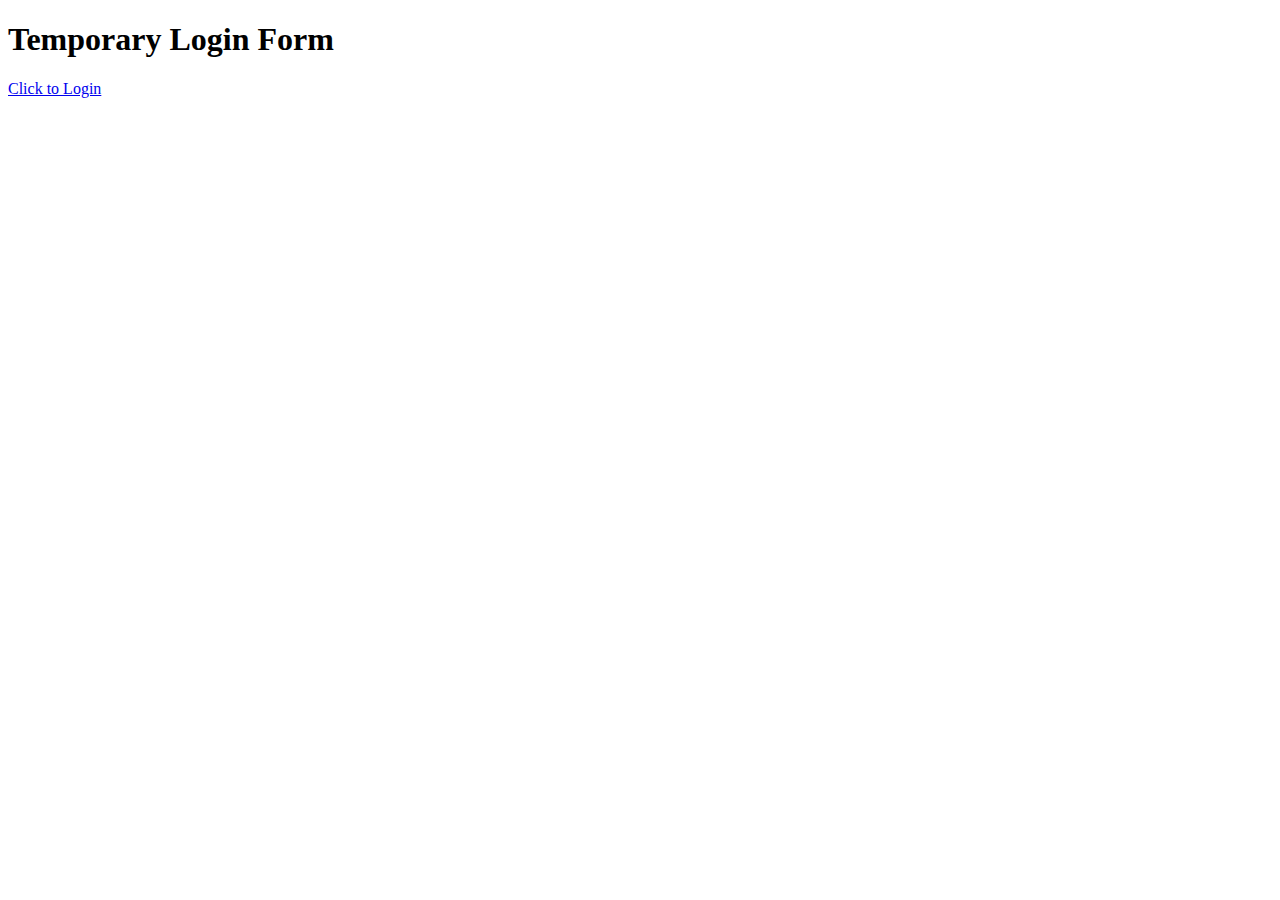
<file: index.html>
<!DOCTYPE html>
<html lang="en">
<head>
    <meta charset="UTF-8">
    <meta name="viewport" content="width=device-width, initial-scale=1.0">
    <title>Document</title>
</head>
<body>
    <h1>Temporary Login Form</h1>

    <a href="AdminPages/Home.html"> Click to Login</a>
</body>
</html>
</file>
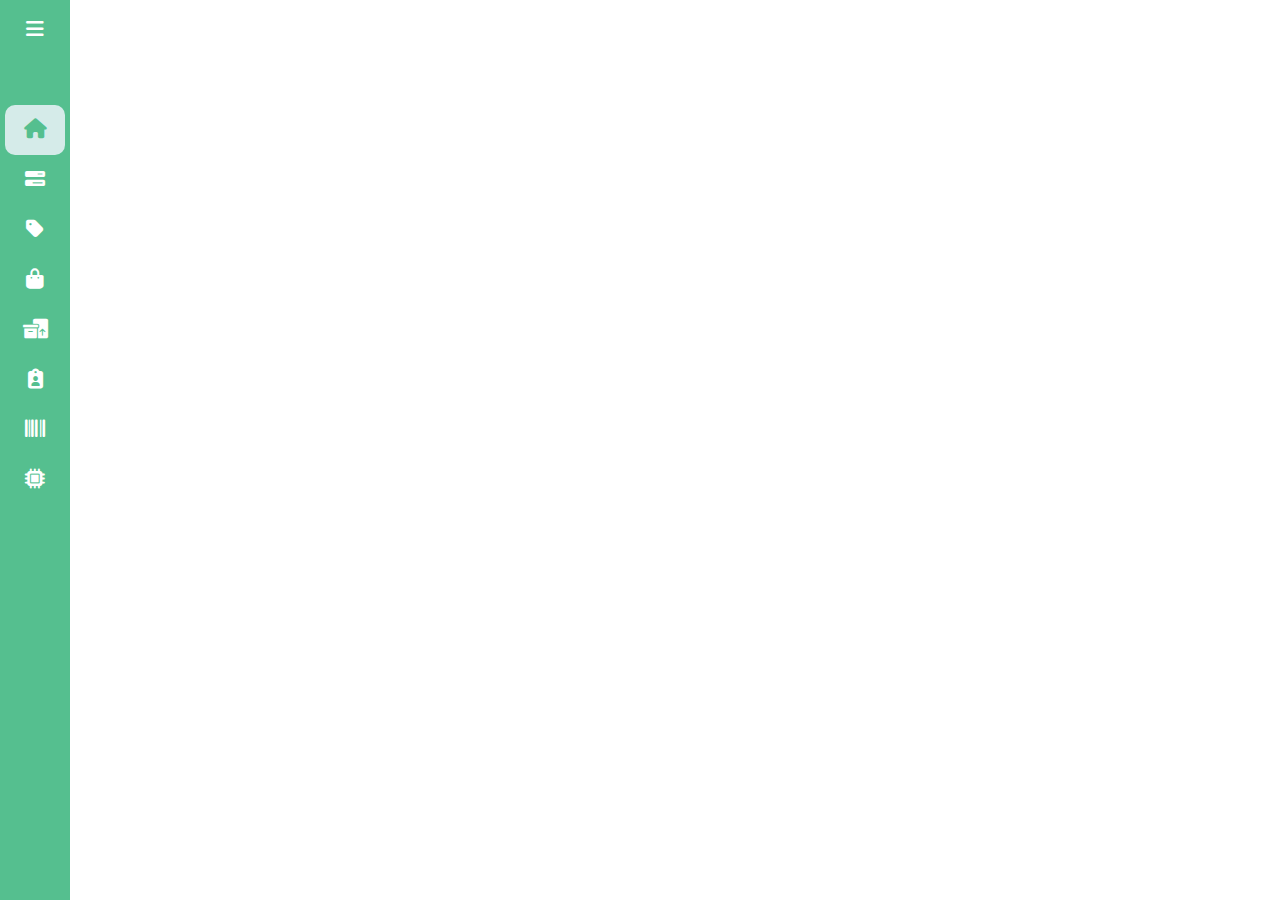
<file: AdminPages/Home.html>
<!DOCTYPE html>
<html lang="en">
<head>
    <meta charset="UTF-8">
    <meta name="viewport" content="width=device-width, initial-scale=1.0">
    <title>Paper-Phase IMS</title>
    <link rel="stylesheet" href="https://cdnjs.cloudflare.com/ajax/libs/font-awesome/6.7.2/css/all.min.css" integrity="sha512-Evv84Mr4kqVGRNSgIGL/F/aIDqQb7xQ2vcrdIwxfjThSH8CSR7PBEakCr51Ck+w+/U6swU2Im1vVX0SVk9ABhg==" crossorigin="anonymous" referrerpolicy="no-referrer" />
    <link rel="stylesheet" href="../style/Navigation.css">
    
</head>
<body style="margin: auto; padding: 0;">
    <!-- Navigation -->
    <nav id="navigation">
        <div class="expand">
            <button class="expandbtn" onclick="expand()" id="xpnd"><i class="fas fa-bars"></i></button>
        </div>
        <div class="compress menus-none" id="compress">
            <button class="compressbtn" onclick="compress()" id="cmprss"><i class="fas fa-bars"></i></button>
        </div>
        <!-- ------------ -->
        <div class="menus01" id="menus01">
            <button class="menubtn selected" id="home" onclick="homePage()"><i class="fas fa-home" id="selected-i"></i></button>
            <button class="menubtn" id="PrdL" onclick="productPage()"><i class="fas fa-bars-progress"></i></button>
            <button class="menubtn" id="PrcL" onclick="pricePage()"><i class="fas fa-tag"></i></button>
            <button class="menubtn" id="PO" onclick="poPage()"><i class="fas fa-bag-shopping"></i></button>
            <button class="menubtn" id="Sup" onclick="supplierPage()"><i class="fas fa-boxes-packing"></i></button>
            <button class="menubtn" id="SA" onclick="staffaccPage()"><i class="fas fa-clipboard-user"></i></button>
            <button class="menubtn" id="POS" onclick="posPage()"><i class="fas fa-barcode"></i></button>
            <button class="menubtn" id="IT" onclick="itPage()"><i class="fas fa-microchip"></i></button>
        </div>
        <div class="menus-none" id="menus02">
            <button class="menubtn2 selected2" id="home" onclick="homePage()">
                <i class="fas fa-home" id="selected-i2"> </i> 
                Home
            </button>
            <button class="menubtn2" id="PrdL" onclick="productPage()">
                <i class="fas fa-bars-progress"> </i> 
                Product Lists
            </button>
            <button class="menubtn2" id="PrcL" onclick="pricePage()">
                <i class="fas fa-tag"> </i> 
                Price Lists
            </button>
            <button class="menubtn2" id="PO" onclick="poPage()">
                <i class="fas fa-bag-shopping"> </i> 
                Purchase Order
            </button>
            <button class="menubtn2" id="Sup"  onclick="supplierPage()">
                <i class="fas fa-boxes-packing"> </i> 
                Suppliers
            </button>
            <button class="menubtn2" id="SA" onclick="staffaccPage()">
                <i class="fas fa-clipboard-user"> </i> 
                Staff Information
            </button>
            <button class="menubtn2" id="POS" onclick="posPage()">
                <i class="fas fa-barcode"> </i> 
                P.O.S
            </button>
            <button class="menubtn2" id="IT" onclick="itPage()">
                <i class="fas fa-microchip"> </i>
                 I.T's
                </button>
        </div>
    </nav>
    <!-- End of Navigation -->
</body>
<script src="../Javascripts/Navigation.js"></script>
</html>
</file>
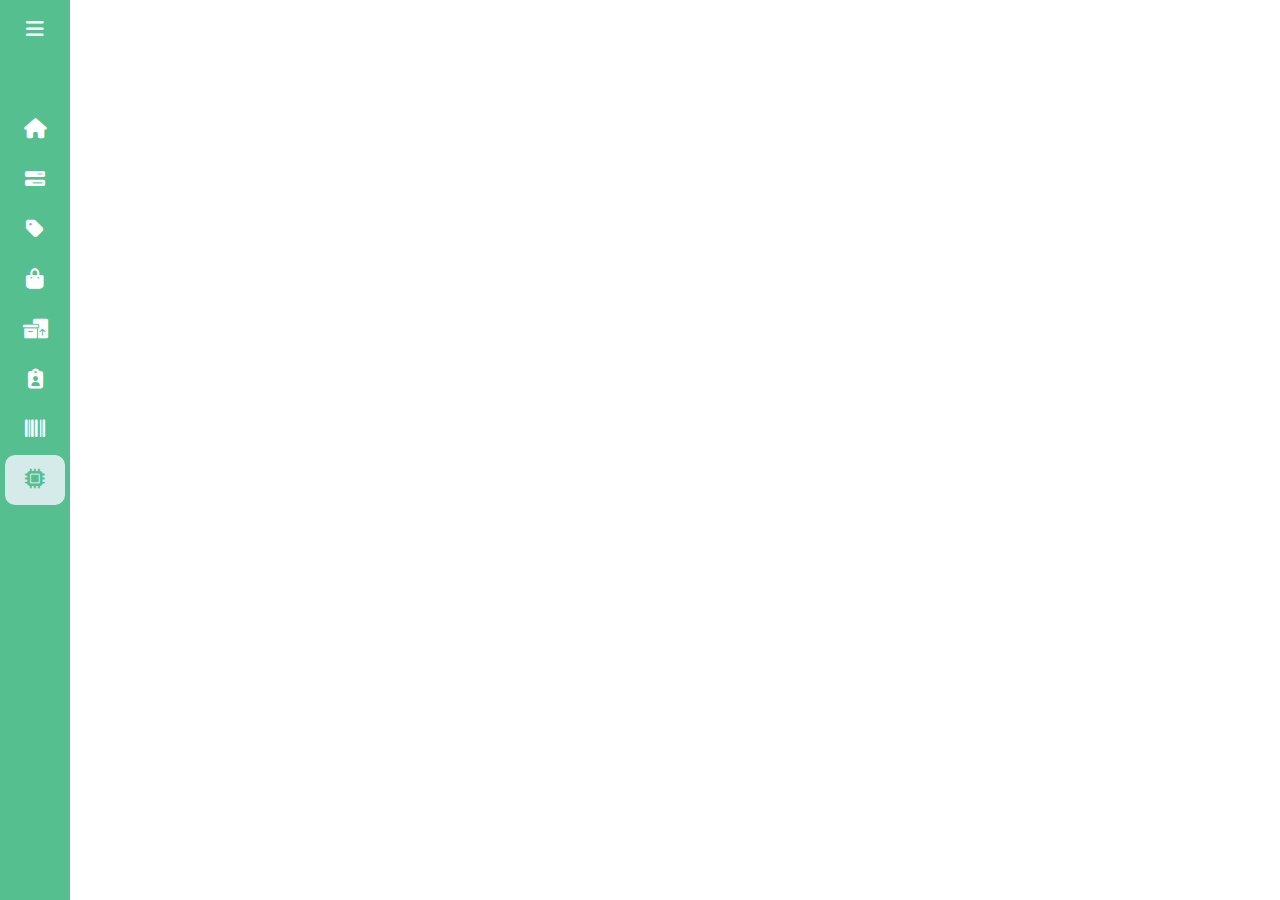
<file: AdminPages/IT.html>
<!DOCTYPE html>
<html lang="en">
<head>
    <meta charset="UTF-8">
    <meta name="viewport" content="width=device-width, initial-scale=1.0">
    <title>Paper-Phase IMS</title>
    <link rel="stylesheet" href="https://cdnjs.cloudflare.com/ajax/libs/font-awesome/6.7.2/css/all.min.css" integrity="sha512-Evv84Mr4kqVGRNSgIGL/F/aIDqQb7xQ2vcrdIwxfjThSH8CSR7PBEakCr51Ck+w+/U6swU2Im1vVX0SVk9ABhg==" crossorigin="anonymous" referrerpolicy="no-referrer" />
    <link rel="stylesheet" href="../style/Navigation.css">
    
</head>
<body style="margin: auto; padding: 0;">
    <!-- Navigation -->
    <nav id="navigation">
        <div class="expand">
            <button class="expandbtn" onclick="expand()" id="xpnd"><i class="fas fa-bars"></i></button>
        </div>
        <div class="compress menus-none" id="compress">
            <button class="compressbtn" onclick="compress()" id="cmprss"><i class="fas fa-bars"></i></button>
        </div>
        <!-- ------------ -->
        <div class="menus01" id="menus01">
            <button class="menubtn " id="home" onclick="homePage()"><i class="fas fa-home" ></i></button>
            <button class="menubtn " id="PrdL" onclick="productPage()"><i class="fas fa-bars-progress" ></i></button>
            <button class="menubtn " id="PrcL" onclick="pricePage()"><i class="fas fa-tag" ></i></button>
            <button class="menubtn " id="PO" onclick="poPage()"><i class="fas fa-bag-shopping" ></i></button>
            <button class="menubtn " id="Sup" onclick="supplierPage()"><i class="fas fa-boxes-packing" ></i></button>
            <button class="menubtn " id="SA" onclick="staffaccPage()"><i class="fas fa-clipboard-user" ></i></button>
            <button class="menubtn " id="POS" onclick="posPage()"><i class="fas fa-barcode" ></i></button>
            <button class="menubtn selected" id="IT" onclick="itPage()"><i class="fas fa-microchip" id="selected-i"></i></button>
        </div>
        <div class="menus-none" id="menus02">
            <button class="menubtn2 " id="home" onclick="homePage()">
                <i class="fas fa-home" > </i> 
                Home
            </button>
            <button class="menubtn2 " id="PrdL" onclick="productPage()">
                <i class="fas fa-bars-progress" > </i> 
                Product Lists
            </button>
            <button class="menubtn2 " id="PrcL" onclick="pricePage()">
                <i class="fas fa-tag" > </i> 
                Price Lists
            </button>
            <button class="menubtn2 " id="PO" onclick="poPage()">
                <i class="fas fa-bag-shopping" > </i> 
                Purchase Order
            </button>
            <button class="menubtn2 " id="Sup"  onclick="supplierPage()">
                <i class="fas fa-boxes-packing" > </i> 
                Suppliers
            </button>
            <button class="menubtn2 " id="SA" onclick="staffaccPage()">
                <i class="fas fa-clipboard-user" > </i> 
                Staff Information
            </button>
            <button class="menubtn2 " id="POS" onclick="posPage()">
                <i class="fas fa-barcode" > </i> 
                P.O.S
            </button>
            <button class="menubtn2 selected2" id="IT" onclick="itPage()">
                <i class="fas fa-microchip" id="selected-i2"> </i>
                 I.T's
                </button>
        </div>
    </nav>
    <!-- End of Navigation -->
</body>
<script src="../Javascripts/Navigation.js"></script>
</html>
</file>
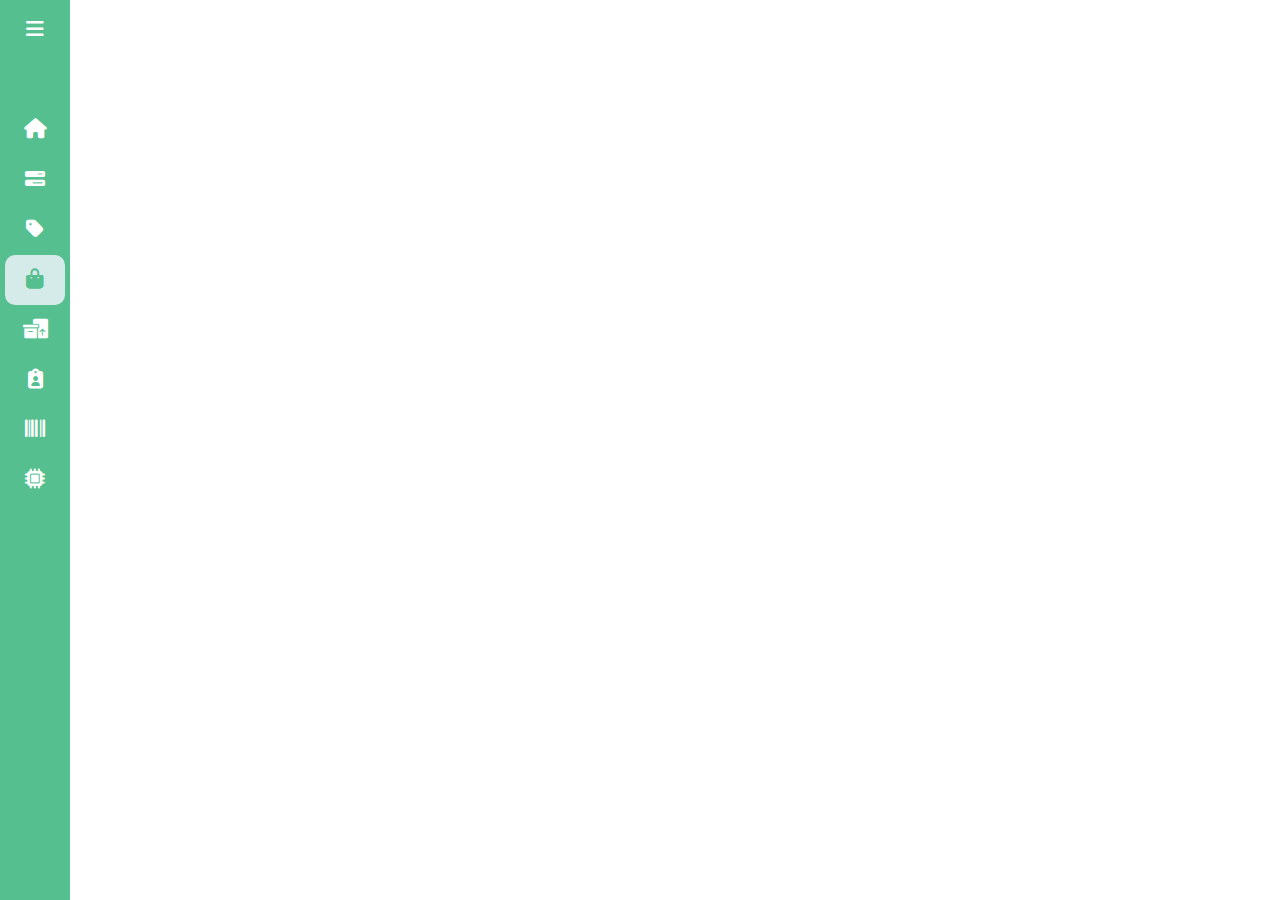
<file: AdminPages/PO.html>
<!DOCTYPE html>
<html lang="en">
<head>
    <meta charset="UTF-8">
    <meta name="viewport" content="width=device-width, initial-scale=1.0">
    <title>Paper-Phase IMS</title>
    <link rel="stylesheet" href="https://cdnjs.cloudflare.com/ajax/libs/font-awesome/6.7.2/css/all.min.css" integrity="sha512-Evv84Mr4kqVGRNSgIGL/F/aIDqQb7xQ2vcrdIwxfjThSH8CSR7PBEakCr51Ck+w+/U6swU2Im1vVX0SVk9ABhg==" crossorigin="anonymous" referrerpolicy="no-referrer" />
    <link rel="stylesheet" href="../style/Navigation.css">
    
</head>
<body style="margin: auto; padding: 0;">
    <!-- Navigation -->
    <nav id="navigation">
        <div class="expand">
            <button class="expandbtn" onclick="expand()" id="xpnd"><i class="fas fa-bars"></i></button>
        </div>
        <div class="compress menus-none" id="compress">
            <button class="compressbtn" onclick="compress()" id="cmprss"><i class="fas fa-bars"></i></button>
        </div>
        <!-- ------------ -->
        <div class="menus01" id="menus01">
            <button class="menubtn " id="home" onclick="homePage()"><i class="fas fa-home" ></i></button>
            <button class="menubtn " id="PrdL" onclick="productPage()"><i class="fas fa-bars-progress" ></i></button>
            <button class="menubtn " id="PrcL" onclick="pricePage()"><i class="fas fa-tag" ></i></button>
            <button class="menubtn selected" id="PO" onclick="poPage()"><i class="fas fa-bag-shopping" id="selected-i"></i></button>
            <button class="menubtn" id="Sup" onclick="supplierPage()"><i class="fas fa-boxes-packing"></i></button>
            <button class="menubtn" id="SA" onclick="staffaccPage()"><i class="fas fa-clipboard-user"></i></button>
            <button class="menubtn" id="POS" onclick="posPage()"><i class="fas fa-barcode"></i></button>
            <button class="menubtn" id="IT" onclick="itPage()"><i class="fas fa-microchip"></i></button>
        </div>
        <div class="menus-none" id="menus02">
            <button class="menubtn2 " id="home" onclick="homePage()">
                <i class="fas fa-home" > </i> 
                Home
            </button>
            <button class="menubtn2 " id="PrdL" onclick="productPage()">
                <i class="fas fa-bars-progress" > </i> 
                Product Lists
            </button>
            <button class="menubtn2 " id="PrcL" onclick="pricePage()">
                <i class="fas fa-tag" > </i> 
                Price Lists
            </button>
            <button class="menubtn2 selected2" id="PO" onclick="poPage()">
                <i class="fas fa-bag-shopping" id="selected-i2"> </i> 
                Purchase Order
            </button>
            <button class="menubtn2" id="Sup"  onclick="supplierPage()">
                <i class="fas fa-boxes-packing"> </i> 
                Suppliers
            </button>
            <button class="menubtn2" id="SA" onclick="staffaccPage()">
                <i class="fas fa-clipboard-user"> </i> 
                Staff Information
            </button>
            <button class="menubtn2" id="POS" onclick="posPage()">
                <i class="fas fa-barcode"> </i> 
                P.O.S
            </button>
            <button class="menubtn2" id="IT" onclick="itPage()">
                <i class="fas fa-microchip"> </i>
                 I.T's
                </button>
        </div>
    </nav>
    <!-- End of Navigation -->
</body>
<script src="../Javascripts/Navigation.js"></script>
</html>
</file>
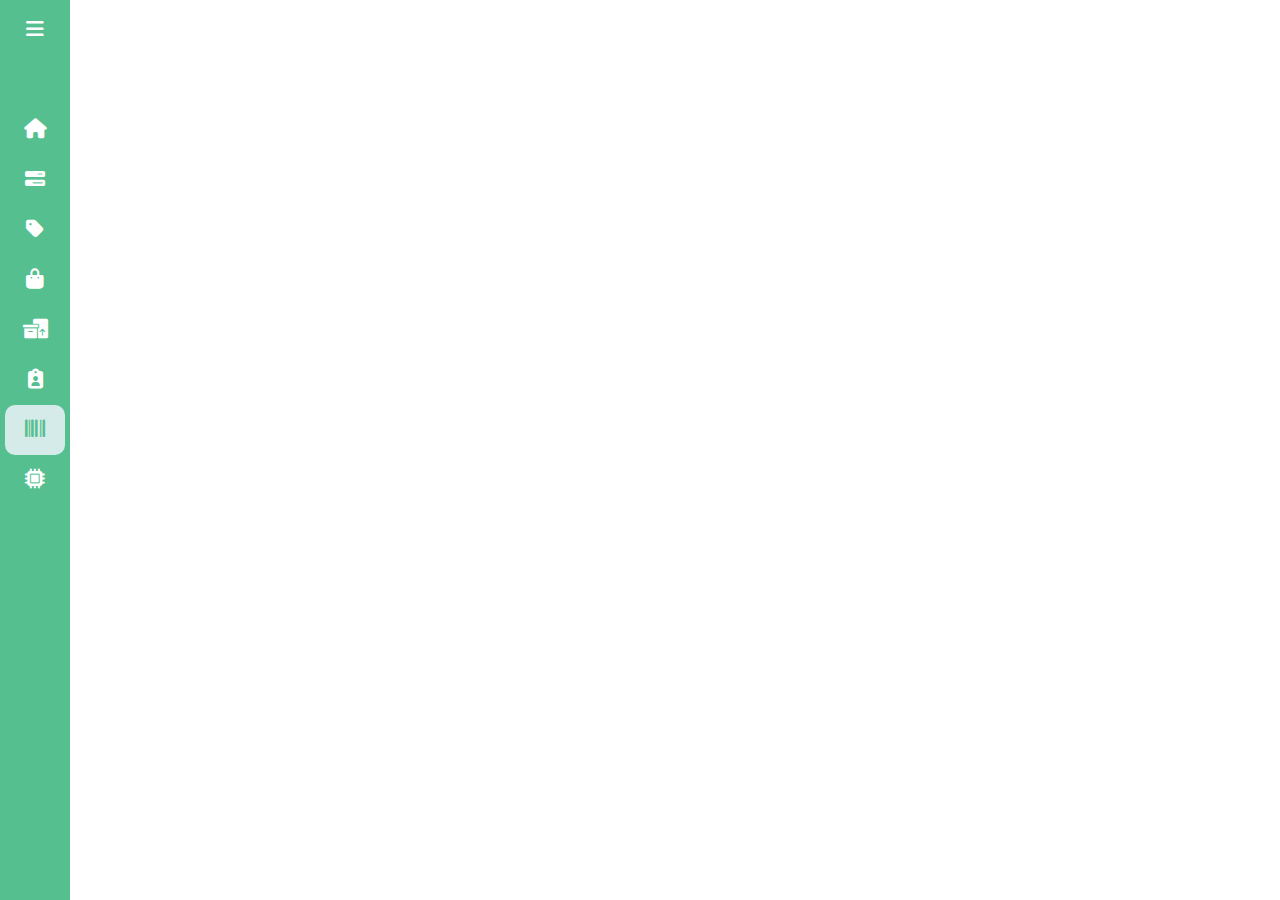
<file: AdminPages/POS.html>
<!DOCTYPE html>
<html lang="en">
<head>
    <meta charset="UTF-8">
    <meta name="viewport" content="width=device-width, initial-scale=1.0">
    <title>Paper-Phase IMS</title>
    <link rel="stylesheet" href="https://cdnjs.cloudflare.com/ajax/libs/font-awesome/6.7.2/css/all.min.css" integrity="sha512-Evv84Mr4kqVGRNSgIGL/F/aIDqQb7xQ2vcrdIwxfjThSH8CSR7PBEakCr51Ck+w+/U6swU2Im1vVX0SVk9ABhg==" crossorigin="anonymous" referrerpolicy="no-referrer" />
    <link rel="stylesheet" href="../style/Navigation.css">
    
</head>
<body style="margin: auto; padding: 0;">
    <!-- Navigation -->
    <nav id="navigation">
        <div class="expand">
            <button class="expandbtn" onclick="expand()" id="xpnd"><i class="fas fa-bars"></i></button>
        </div>
        <div class="compress menus-none" id="compress">
            <button class="compressbtn" onclick="compress()" id="cmprss"><i class="fas fa-bars"></i></button>
        </div>
        <!-- ------------ -->
        <div class="menus01" id="menus01">
            <button class="menubtn " id="home" onclick="homePage()"><i class="fas fa-home" ></i></button>
            <button class="menubtn " id="PrdL" onclick="productPage()"><i class="fas fa-bars-progress" ></i></button>
            <button class="menubtn " id="PrcL" onclick="pricePage()"><i class="fas fa-tag" ></i></button>
            <button class="menubtn " id="PO" onclick="poPage()"><i class="fas fa-bag-shopping" ></i></button>
            <button class="menubtn " id="Sup" onclick="supplierPage()"><i class="fas fa-boxes-packing" ></i></button>
            <button class="menubtn " id="SA" onclick="staffaccPage()"><i class="fas fa-clipboard-user" ></i></button>
            <button class="menubtn selected" id="POS" onclick="posPage()"><i class="fas fa-barcode" id="selected-i"></i></button>
            <button class="menubtn" id="IT" onclick="itPage()"><i class="fas fa-microchip"></i></button>
        </div>
        <div class="menus-none" id="menus02">
            <button class="menubtn2 " id="home" onclick="homePage()">
                <i class="fas fa-home" > </i> 
                Home
            </button>
            <button class="menubtn2 " id="PrdL" onclick="productPage()">
                <i class="fas fa-bars-progress" > </i> 
                Product Lists
            </button>
            <button class="menubtn2 " id="PrcL" onclick="pricePage()">
                <i class="fas fa-tag" > </i> 
                Price Lists
            </button>
            <button class="menubtn2 " id="PO" onclick="poPage()">
                <i class="fas fa-bag-shopping" > </i> 
                Purchase Order
            </button>
            <button class="menubtn2 " id="Sup"  onclick="supplierPage()">
                <i class="fas fa-boxes-packing" > </i> 
                Suppliers
            </button>
            <button class="menubtn2 " id="SA" onclick="staffaccPage()">
                <i class="fas fa-clipboard-user" > </i> 
                Staff Information
            </button>
            <button class="menubtn2 selected2" id="POS" onclick="posPage()">
                <i class="fas fa-barcode" id="selected-i2"> </i> 
                P.O.S
            </button>
            <button class="menubtn2" id="IT" onclick="itPage()">
                <i class="fas fa-microchip"> </i>
                 I.T's
                </button>
        </div>
    </nav>
    <!-- End of Navigation -->
</body>
<script src="../Javascripts/Navigation.js"></script>
</html>
</file>
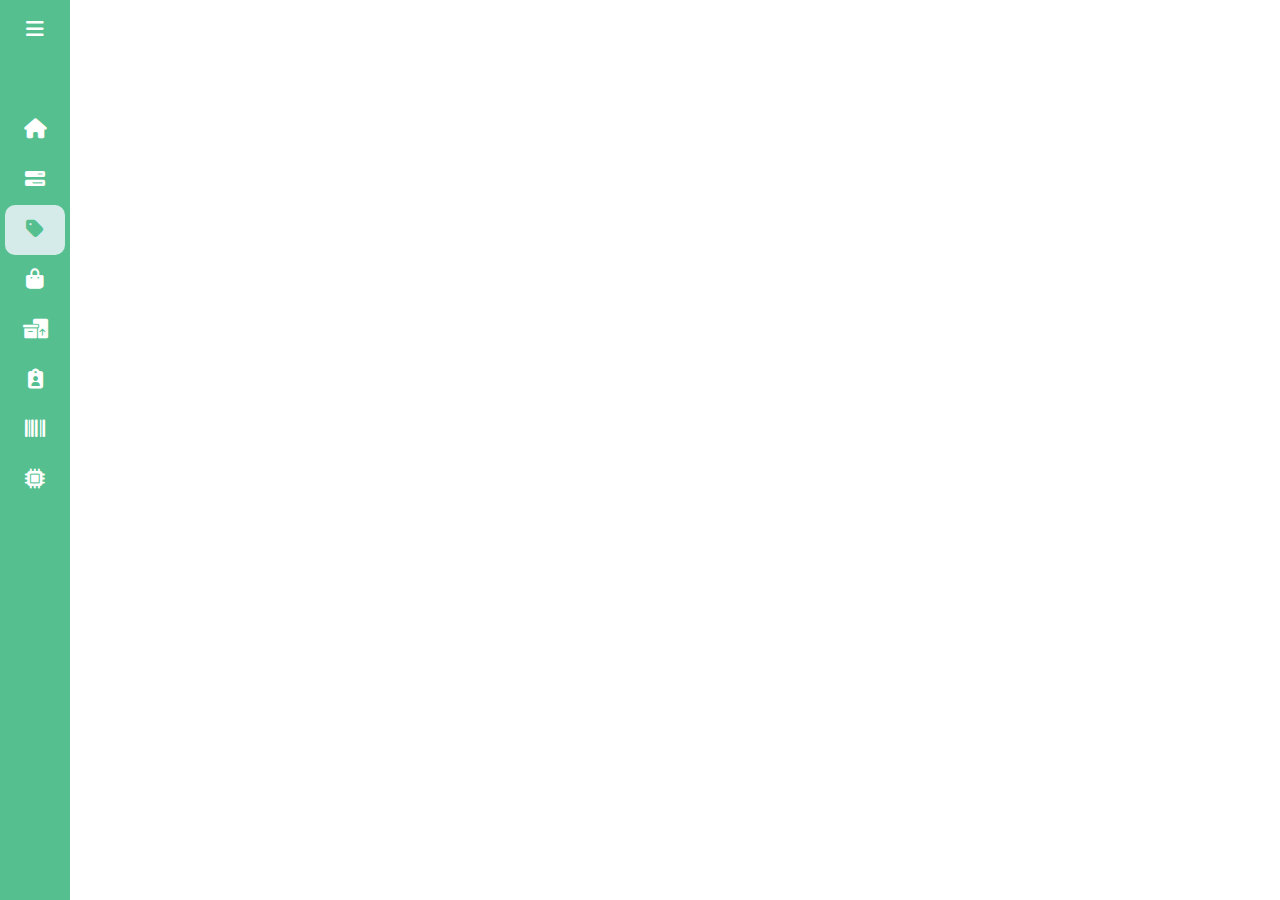
<file: AdminPages/Price.html>
<!DOCTYPE html>
<html lang="en">
<head>
    <meta charset="UTF-8">
    <meta name="viewport" content="width=device-width, initial-scale=1.0">
    <title>Paper-Phase IMS</title>
    <link rel="stylesheet" href="https://cdnjs.cloudflare.com/ajax/libs/font-awesome/6.7.2/css/all.min.css" integrity="sha512-Evv84Mr4kqVGRNSgIGL/F/aIDqQb7xQ2vcrdIwxfjThSH8CSR7PBEakCr51Ck+w+/U6swU2Im1vVX0SVk9ABhg==" crossorigin="anonymous" referrerpolicy="no-referrer" />
    <link rel="stylesheet" href="../style/Navigation.css">
    
</head>
<body style="margin: auto; padding: 0;">
    <!-- Navigation -->
    <nav id="navigation">
        <div class="expand">
            <button class="expandbtn" onclick="expand()" id="xpnd"><i class="fas fa-bars"></i></button>
        </div>
        <div class="compress menus-none" id="compress">
            <button class="compressbtn" onclick="compress()" id="cmprss"><i class="fas fa-bars"></i></button>
        </div>
        <!-- ------------ -->
        <div class="menus01" id="menus01">
            <button class="menubtn " id="home" onclick="homePage()"><i class="fas fa-home" ></i></button>
            <button class="menubtn " id="PrdL" onclick="productPage()"><i class="fas fa-bars-progress" ></i></button>
            <button class="menubtn selected" id="PrcL" onclick="pricePage()"><i class="fas fa-tag" id="selected-i"></i></button>
            <button class="menubtn" id="PO" onclick="poPage()"><i class="fas fa-bag-shopping"></i></button>
            <button class="menubtn" id="Sup" onclick="supplierPage()"><i class="fas fa-boxes-packing"></i></button>
            <button class="menubtn" id="SA" onclick="staffaccPage()"><i class="fas fa-clipboard-user"></i></button>
            <button class="menubtn" id="POS" onclick="posPage()"><i class="fas fa-barcode"></i></button>
            <button class="menubtn" id="IT" onclick="itPage()"><i class="fas fa-microchip"></i></button>
        </div>
        <div class="menus-none" id="menus02">
            <button class="menubtn2 " id="home" onclick="homePage()">
                <i class="fas fa-home" > </i> 
                Home
            </button>
            <button class="menubtn2 " id="PrdL" onclick="productPage()">
                <i class="fas fa-bars-progress" > </i> 
                Product Lists
            </button>
            <button class="menubtn2 selected2" id="PrcL" onclick="pricePage()">
                <i class="fas fa-tag" id="selected-i2"> </i> 
                Price Lists
            </button>
            <button class="menubtn2" id="PO" onclick="poPage()">
                <i class="fas fa-bag-shopping"> </i> 
                Purchase Order
            </button>
            <button class="menubtn2" id="Sup"  onclick="supplierPage()">
                <i class="fas fa-boxes-packing"> </i> 
                Suppliers
            </button>
            <button class="menubtn2" id="SA" onclick="staffaccPage()">
                <i class="fas fa-clipboard-user"> </i> 
                Staff Information
            </button>
            <button class="menubtn2" id="POS" onclick="posPage()">
                <i class="fas fa-barcode"> </i> 
                P.O.S
            </button>
            <button class="menubtn2" id="IT" onclick="itPage()">
                <i class="fas fa-microchip"> </i>
                 I.T's
                </button>
        </div>
    </nav>
    <!-- End of Navigation -->
</body>
<script src="../Javascripts/Navigation.js"></script>
</html>
</file>
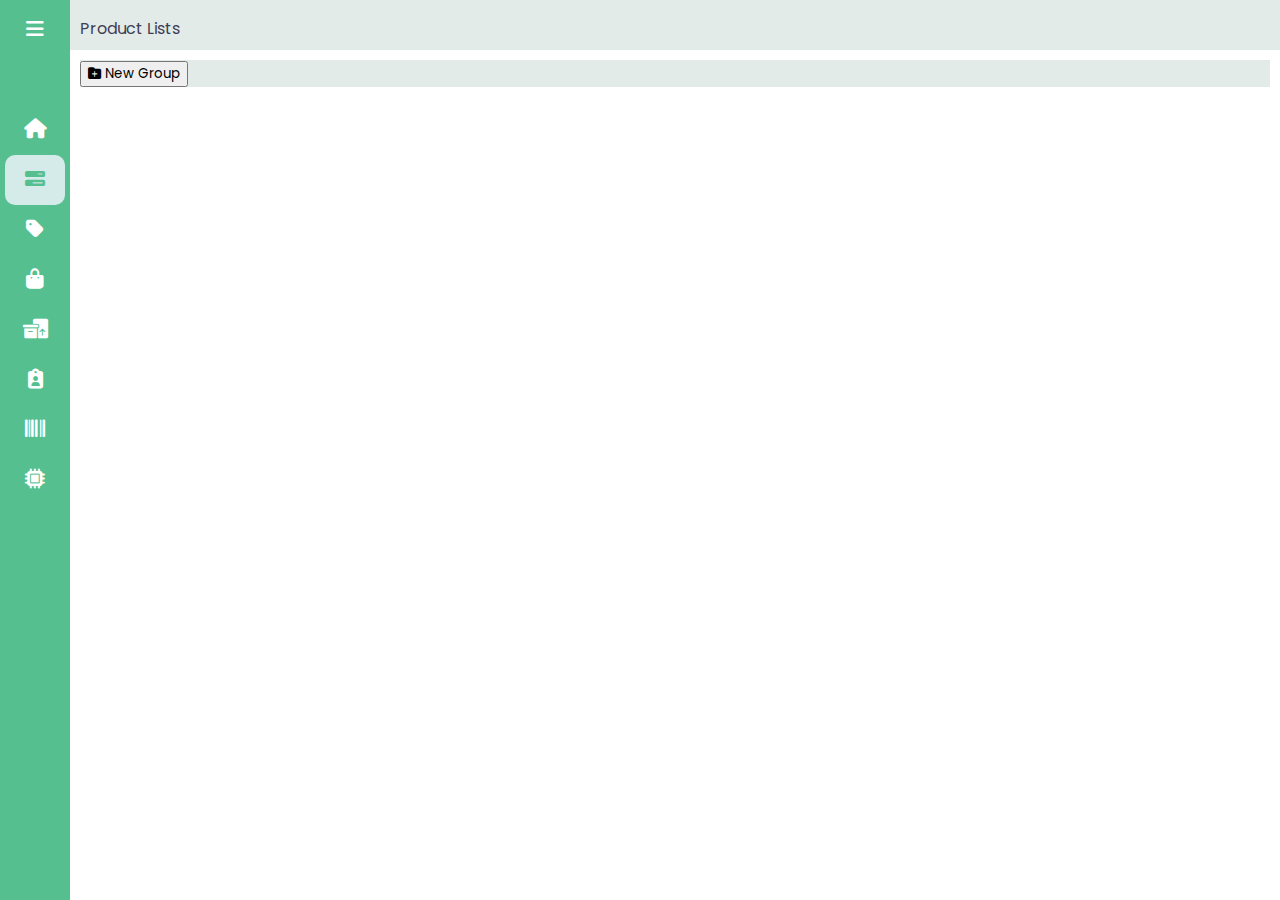
<file: AdminPages/Products.html>
<!DOCTYPE html>
<html lang="en">
<head>
    <meta charset="UTF-8">
    <meta name="viewport" content="width=device-width, initial-scale=1.0">
    <title>Paper-Phase IMS</title>
    <link rel="stylesheet" href="https://cdnjs.cloudflare.com/ajax/libs/font-awesome/6.7.2/css/all.min.css" integrity="sha512-Evv84Mr4kqVGRNSgIGL/F/aIDqQb7xQ2vcrdIwxfjThSH8CSR7PBEakCr51Ck+w+/U6swU2Im1vVX0SVk9ABhg==" crossorigin="anonymous" referrerpolicy="no-referrer" />
    <link rel="stylesheet" href="../style/Navigation.css">
    <link rel="stylesheet" href="../style/Toolbar.css">
    
</head>
<body style="margin: auto; padding: 0;">
    <div class="title">
        <p>Product Lists</p>
    </div>
    <!-- Toolbar -->
     <div class="toolbar">
        <div class="group-tool">
            <button><i class="fas fa-folder-plus"></i> New Group</button>
        </div>
     </div>
     <!-- End of Toolbar -->
    <!-- Navigation -->
    <nav id="navigation">
        <div class="expand">
            <button class="expandbtn" onclick="expand()" id="xpnd"><i class="fas fa-bars"></i></button>
        </div>
        <div class="compress menus-none" id="compress">
            <button class="compressbtn" onclick="compress()" id="cmprss"><i class="fas fa-bars"></i></button>
        </div>
        <!-- ------------ -->
        <div class="menus01" id="menus01">
            <button class="menubtn " id="home" onclick="homePage()"><i class="fas fa-home" ></i></button>
            <button class="menubtn selected" id="PrdL" onclick="productPage()"><i class="fas fa-bars-progress" id="selected-i"></i></button>
            <button class="menubtn" id="PrcL" onclick="pricePage()"><i class="fas fa-tag"></i></button>
            <button class="menubtn" id="PO" onclick="poPage()"><i class="fas fa-bag-shopping"></i></button>
            <button class="menubtn" id="Sup" onclick="supplierPage()"><i class="fas fa-boxes-packing"></i></button>
            <button class="menubtn" id="SA" onclick="staffaccPage()"><i class="fas fa-clipboard-user"></i></button>
            <button class="menubtn" id="POS" onclick="posPage()"><i class="fas fa-barcode"></i></button>
            <button class="menubtn" id="IT" onclick="itPage()"><i class="fas fa-microchip"></i></button>
        </div>
        <div class="menus-none" id="menus02">
            <button class="menubtn2 " id="home" onclick="homePage()">
                <i class="fas fa-home" > </i> 
                Home
            </button>
            <button class="menubtn2 selected2" id="PrdL" onclick="productPage()">
                <i class="fas fa-bars-progress" id="selected-i2"> </i> 
                Product Lists
            </button>
            <button class="menubtn2" id="PrcL" onclick="pricePage()">
                <i class="fas fa-tag"> </i> 
                Price Lists
            </button>
            <button class="menubtn2" id="PO" onclick="poPage()">
                <i class="fas fa-bag-shopping"> </i> 
                Purchase Order
            </button>
            <button class="menubtn2" id="Sup"  onclick="supplierPage()">
                <i class="fas fa-boxes-packing"> </i> 
                Suppliers
            </button>
            <button class="menubtn2" id="SA" onclick="staffaccPage()">
                <i class="fas fa-clipboard-user"> </i> 
                Staff Information
            </button>
            <button class="menubtn2" id="POS" onclick="posPage()">
                <i class="fas fa-barcode"> </i> 
                P.O.S
            </button>
            <button class="menubtn2" id="IT" onclick="itPage()">
                <i class="fas fa-microchip"> </i>
                 I.T's
                </button>
        </div>
    </nav>
    <!-- End of Navigation -->
    
</body>
<script src="../Javascripts/Navigation.js"></script>
</html>
</file>
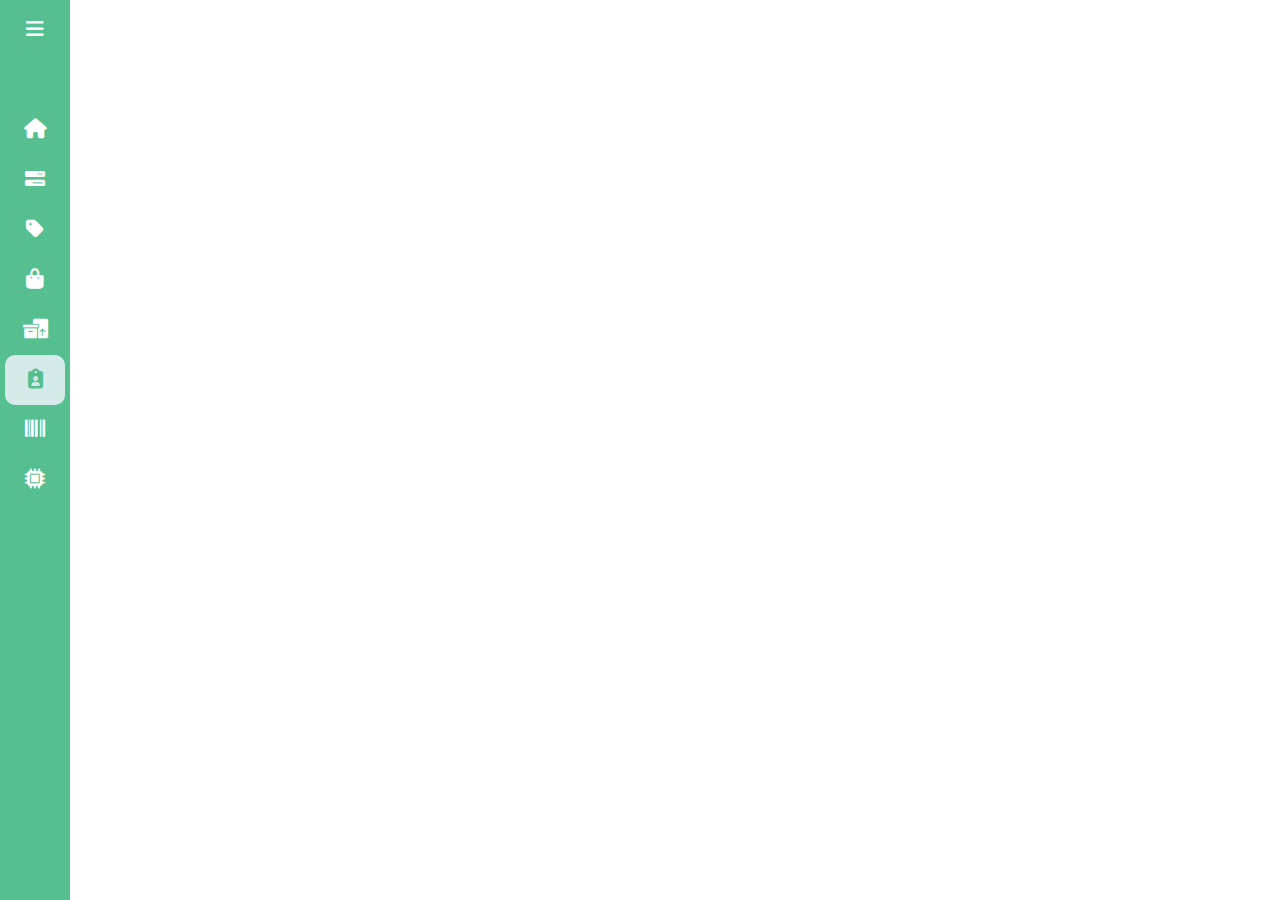
<file: AdminPages/StaffAcc.html>
<!DOCTYPE html>
<html lang="en">
<head>
    <meta charset="UTF-8">
    <meta name="viewport" content="width=device-width, initial-scale=1.0">
    <title>Paper-Phase IMS</title>
    <link rel="stylesheet" href="https://cdnjs.cloudflare.com/ajax/libs/font-awesome/6.7.2/css/all.min.css" integrity="sha512-Evv84Mr4kqVGRNSgIGL/F/aIDqQb7xQ2vcrdIwxfjThSH8CSR7PBEakCr51Ck+w+/U6swU2Im1vVX0SVk9ABhg==" crossorigin="anonymous" referrerpolicy="no-referrer" />
    <link rel="stylesheet" href="../style/Navigation.css">
    
</head>
<body style="margin: auto; padding: 0;">
    <!-- Navigation -->
    <nav id="navigation">
        <div class="expand">
            <button class="expandbtn" onclick="expand()" id="xpnd"><i class="fas fa-bars"></i></button>
        </div>
        <div class="compress menus-none" id="compress">
            <button class="compressbtn" onclick="compress()" id="cmprss"><i class="fas fa-bars"></i></button>
        </div>
        <!-- ------------ -->
        <div class="menus01" id="menus01">
            <button class="menubtn " id="home" onclick="homePage()"><i class="fas fa-home" ></i></button>
            <button class="menubtn " id="PrdL" onclick="productPage()"><i class="fas fa-bars-progress" ></i></button>
            <button class="menubtn " id="PrcL" onclick="pricePage()"><i class="fas fa-tag" ></i></button>
            <button class="menubtn " id="PO" onclick="poPage()"><i class="fas fa-bag-shopping" ></i></button>
            <button class="menubtn " id="Sup" onclick="supplierPage()"><i class="fas fa-boxes-packing" ></i></button>
            <button class="menubtn selected" id="SA" onclick="staffaccPage()"><i class="fas fa-clipboard-user" id="selected-i"></i></button>
            <button class="menubtn" id="POS" onclick="posPage()"><i class="fas fa-barcode"></i></button>
            <button class="menubtn" id="IT" onclick="itPage()"><i class="fas fa-microchip"></i></button>
        </div>
        <div class="menus-none" id="menus02">
            <button class="menubtn2 " id="home" onclick="homePage()">
                <i class="fas fa-home" > </i> 
                Home
            </button>
            <button class="menubtn2 " id="PrdL" onclick="productPage()">
                <i class="fas fa-bars-progress" > </i> 
                Product Lists
            </button>
            <button class="menubtn2 " id="PrcL" onclick="pricePage()">
                <i class="fas fa-tag" > </i> 
                Price Lists
            </button>
            <button class="menubtn2 " id="PO" onclick="poPage()">
                <i class="fas fa-bag-shopping" > </i> 
                Purchase Order
            </button>
            <button class="menubtn2 " id="Sup"  onclick="supplierPage()">
                <i class="fas fa-boxes-packing" > </i> 
                Suppliers
            </button>
            <button class="menubtn2 selected2" id="SA" onclick="staffaccPage()">
                <i class="fas fa-clipboard-user" id="selected-i2"> </i> 
                Staff Information
            </button>
            <button class="menubtn2" id="POS" onclick="posPage()">
                <i class="fas fa-barcode"> </i> 
                P.O.S
            </button>
            <button class="menubtn2" id="IT" onclick="itPage()">
                <i class="fas fa-microchip"> </i>
                 I.T's
                </button>
        </div>
    </nav>
    <!-- End of Navigation -->
</body>
<script src="../Javascripts/Navigation.js"></script>
</html>
</file>
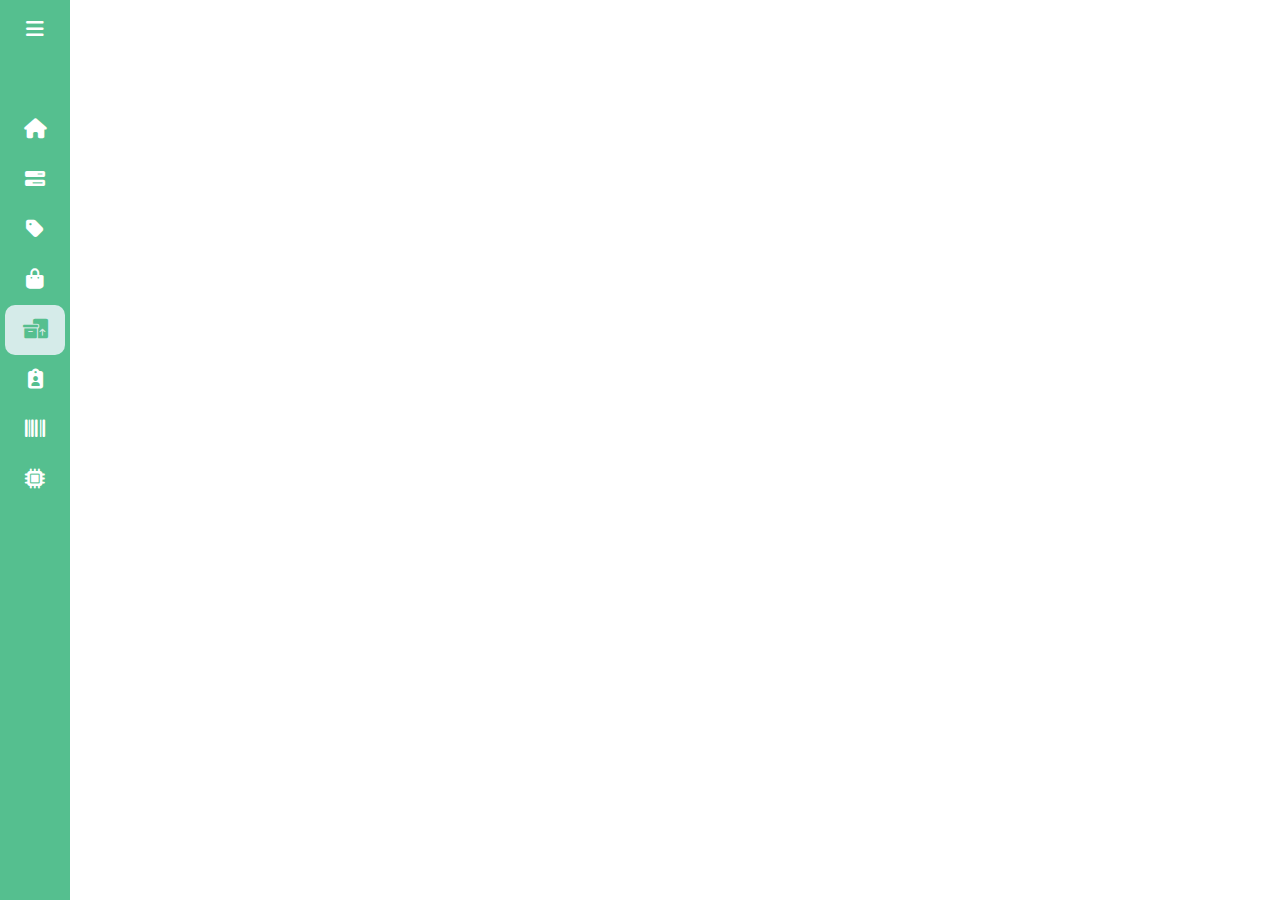
<file: AdminPages/Suppliers.html>
<!DOCTYPE html>
<html lang="en">
<head>
    <meta charset="UTF-8">
    <meta name="viewport" content="width=device-width, initial-scale=1.0">
    <title>Paper-Phase IMS</title>
    <link rel="stylesheet" href="https://cdnjs.cloudflare.com/ajax/libs/font-awesome/6.7.2/css/all.min.css" integrity="sha512-Evv84Mr4kqVGRNSgIGL/F/aIDqQb7xQ2vcrdIwxfjThSH8CSR7PBEakCr51Ck+w+/U6swU2Im1vVX0SVk9ABhg==" crossorigin="anonymous" referrerpolicy="no-referrer" />
    <link rel="stylesheet" href="../style/Navigation.css">
    
</head>
<body style="margin: auto; padding: 0;">
    <!-- Navigation -->
    <nav id="navigation">
        <div class="expand">
            <button class="expandbtn" onclick="expand()" id="xpnd"><i class="fas fa-bars"></i></button>
        </div>
        <div class="compress menus-none" id="compress">
            <button class="compressbtn" onclick="compress()" id="cmprss"><i class="fas fa-bars"></i></button>
        </div>
        <!-- ------------ -->
        <div class="menus01" id="menus01">
            <button class="menubtn " id="home" onclick="homePage()"><i class="fas fa-home" ></i></button>
            <button class="menubtn " id="PrdL" onclick="productPage()"><i class="fas fa-bars-progress" ></i></button>
            <button class="menubtn " id="PrcL" onclick="pricePage()"><i class="fas fa-tag" ></i></button>
            <button class="menubtn " id="PO" onclick="poPage()"><i class="fas fa-bag-shopping" ></i></button>
            <button class="menubtn selected" id="Sup" onclick="supplierPage()"><i class="fas fa-boxes-packing" id="selected-i"></i></button>
            <button class="menubtn" id="SA" onclick="staffaccPage()"><i class="fas fa-clipboard-user"></i></button>
            <button class="menubtn" id="POS" onclick="posPage()"><i class="fas fa-barcode"></i></button>
            <button class="menubtn" id="IT" onclick="itPage()"><i class="fas fa-microchip"></i></button>
        </div>
        <div class="menus-none" id="menus02">
            <button class="menubtn2 " id="home" onclick="homePage()">
                <i class="fas fa-home" > </i> 
                Home
            </button>
            <button class="menubtn2 " id="PrdL" onclick="productPage()">
                <i class="fas fa-bars-progress" > </i> 
                Product Lists
            </button>
            <button class="menubtn2 " id="PrcL" onclick="pricePage()">
                <i class="fas fa-tag" > </i> 
                Price Lists
            </button>
            <button class="menubtn2 " id="PO" onclick="poPage()">
                <i class="fas fa-bag-shopping" > </i> 
                Purchase Order
            </button>
            <button class="menubtn2 selected2" id="Sup"  onclick="supplierPage()">
                <i class="fas fa-boxes-packing"id="selected-i2"> </i> 
                Suppliers
            </button>
            <button class="menubtn2" id="SA" onclick="staffaccPage()">
                <i class="fas fa-clipboard-user"> </i> 
                Staff Information
            </button>
            <button class="menubtn2" id="POS" onclick="posPage()">
                <i class="fas fa-barcode"> </i> 
                P.O.S
            </button>
            <button class="menubtn2" id="IT" onclick="itPage()">
                <i class="fas fa-microchip"> </i>
                 I.T's
                </button>
        </div>
    </nav>
    <!-- End of Navigation -->
</body>
<script src="../Javascripts/Navigation.js"></script>
</html>
</file>
<file: style/Navigation.css>
@import url('https://fonts.googleapis.com/css2?family=Nunito:ital,wght@0,200..1000;1,200..1000&family=Poppins:ital,wght@0,100;0,200;0,300;0,400;0,500;0,600;0,700;0,800;0,900;1,100;1,200;1,300;1,400;1,500;1,600;1,700;1,800;1,900&family=Rubik+Glitch&display=swap');

*{
    font-family: "Poppins", sans-serif;
}

nav{
    position: fixed;
    background-color: #55BF8F;
    height: 100vh;
    width: 60px;
    padding: 5px;
}
.expandbtn{
    background: none;
    border: none;
    border-radius: 10px;
    cursor: pointer;
    width: 100%;
    height: 50px;
}
.expandbtn>i{
    color: #FFFFFF;
    font-size: 20px;
}
.menus01{
    margin-top: 50px;
}
.menubtn{
    background: none;
    border: none;
    border-radius: 10px;
    width: 100%;
    height: 50px;
    cursor: pointer;
}
.menubtn>i{
    color: #FFFFFF;
    font-size: 20px;
}
.selected{
    background-color: #D5EBE9;
    color: #55BF8F;
}
#selected-i{
    color: #55BF8F;
}
.menubtn:hover{
    background-color: #D5EBE9;
}
.expandbtn:hover{
    background-color: #D5EBE9;
}
/* js function */
.expandNav{
    width: 200px;
}

/* expand menus */
.menus02{
    margin-top: 50px;
}
.menubtn2{
    background: none;
    border: none;
    border-radius: 10px;
    width: 100%;
    height: 50px;
    cursor: pointer;
    text-align: left;
    color: #FFFFFF;
    padding-left: 20px;
}
.menubtn2:hover{
    background-color: #D5EBE9;
}
.menubtn2>i{
    color: #FFFFFF;
    font-size: 20px;
}
.selected2{
    background-color: #D5EBE9;
    color: #55BF8F;
}
#selected-i2{
    color: #55BF8F;
}
.menus-none{
    display: none;
}

.compressbtn{
    background: none;
    border: none;
    border-radius: 10px;
    cursor: pointer;
    width: 100%;
    height: 50px;
    text-align: right;
    padding-right: 15px;
}
.compressbtn>i{
    color: #FFFFFF;
    font-size: 20px;
}
.compressbtn:hover{
    background-color: #D5EBE9;
}
</file>
<file: style/Toolbar.css>
.title{
    position: fixed;
    width: 100%;
    height: 50px;
    margin-left: 70px;
    padding-left: 10px;
    background-color: #E3EBE8;
    float: right;
}
.title>p{
    color: #3F3D56;
}

.toolbar{
    position: fixed;
    background-color: #E3EBE8;
    width: 93%;
    margin-top: 60px;
    margin-left: 80px;
}
</file>
